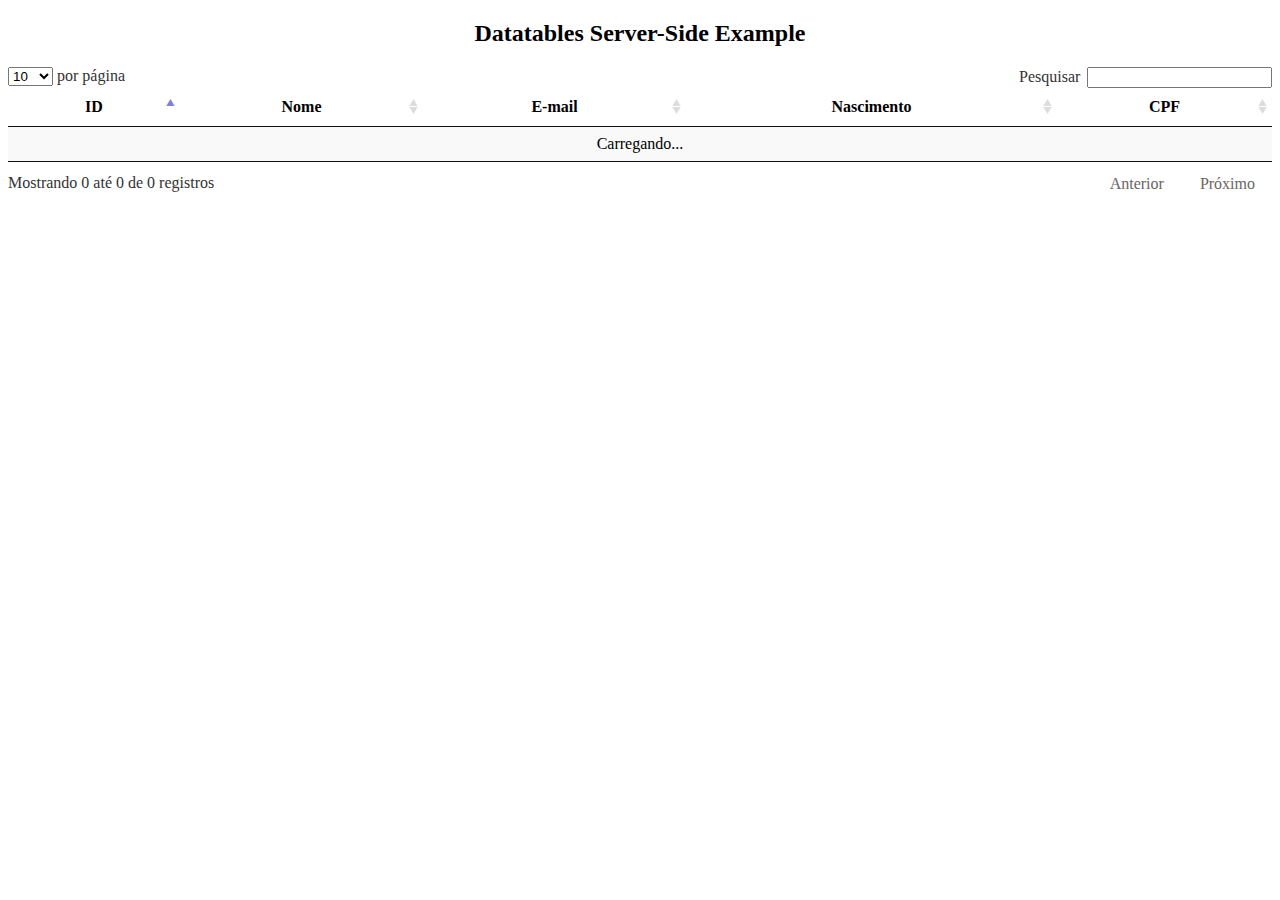
<file: Paginacao/datatables/index.html>
<!DOCTYPE html>
<html lang="pt-br">
<head>
    <meta charset="utf-8">
    <title>Datatables Example using PHP and MySQL</title>
    <link rel="stylesheet" type="text/css" href="./css/jquery.dataTables.css">
</head>
<body>
    <h2 style="text-align:center;">Datatables Server-Side Example</h2>
    <table id="clientesTable" class="display" width="100%" cellspacing="0">
        <thead>
            <tr>
                <th>ID</th>
                <th>Nome</th>
                <th>E-mail</th>
                <th>Nascimento</th>
                <th>CPF</th>
            </tr>
        </thead>
    </table>
    
    <script src="./js/jquery.min.js" type="text/javascript"></script>
    <script src="./js/jquery.dataTables.js" charset="utf8" type="text/javascript"></script>

    <script type="text/javascript">
    $(document).ready(function() {
        $('#clientesTable').dataTable({
            "processing": true,
            "ajax": "fetch_records.php",
            "columns": [
                {data: 'id'},
                {data: 'nome'},
                {data: 'email'},
                {data: 'nascimento'},
                {data: 'cpf'}
            ],
            "language": {
                //"url": "//cdn.datatables.net/plug-ins/1.10.16/i18n/Portuguese-Brasil.json"
                "sEmptyTable": "Nenhum registro encontrado",
                "sInfo": "Mostrando de _START_ até _END_ de _TOTAL_ registros",
                "sInfoEmpty": "Mostrando 0 até 0 de 0 registros",
                "sInfoFiltered": "(Filtrados de _MAX_ registros)",
                "sInfoPostFix": "",
                "sInfoThousands": ".",
                "sLengthMenu": "_MENU_ por página",
                "sLoadingRecords": "Carregando...",
                "sProcessing": "Processando...",
                "sZeroRecords": "Nenhum registro encontrado",
                "sSearch": "Pesquisar",
                "oPaginate": {
                    "sNext": "Próximo",
                    "sPrevious": "Anterior",
                    "sFirst": "Primeiro",
                    "sLast": "Último"
                },
                "oAria": {
                    "sSortAscending": ": Ordenar colunas de forma ascendente",
                    "sSortDescending": ": Ordenar colunas de forma descendente"
                }
            }
        });
    });
    </script>
</body>
</html>
</file>
